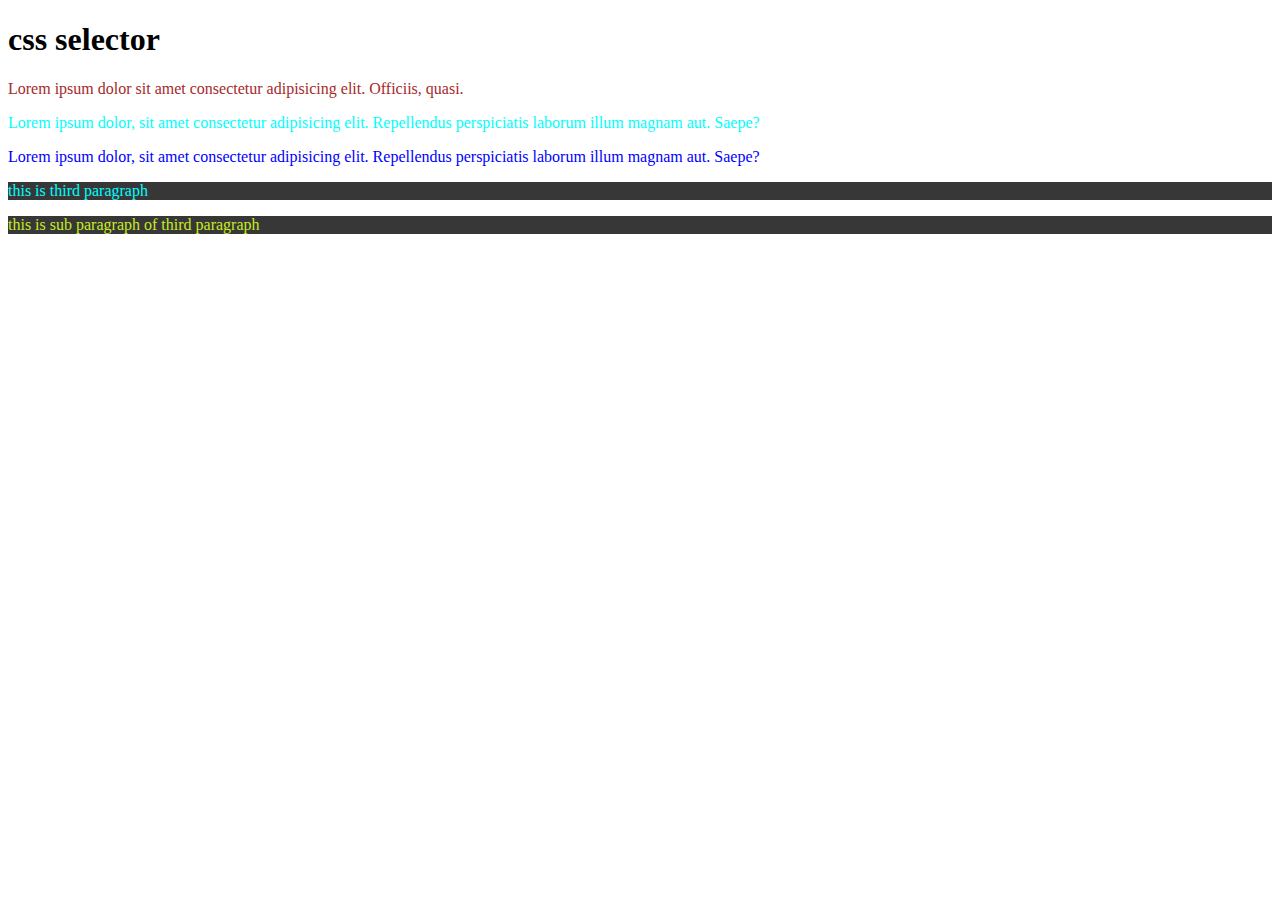
<file: cssSelectors/index.html>
<!DOCTYPE html>
<html lang="en">
  <head>
    <meta charset="UTF-8" />
    <meta http-equiv="X-UA-Compatible" content="IE=edge" />
    <meta name="viewport" content="width=device-width, initial-scale=1.0" />
    <title>Document</title>
  </head>
  <style>
    p {
      color: brown;
    }

    div > p {
      color: aqua;
    }

    #greenElement {
      color: blue;
    }

    .color1 {
      background: #000000c8;
    }

    .color2 {
      color: rgb(199, 236, 31);
    }
  </style>
  <body>
    <h1>css selector</h1>
    <p>
      Lorem ipsum dolor sit amet consectetur adipisicing elit. Officiis, quasi.
    </p>
    <div>
      <p>
        Lorem ipsum dolor, sit amet consectetur adipisicing elit. Repellendus
        perspiciatis laborum illum magnam aut. Saepe?
      </p>
    </div>
    <div>
      <p id="greenElement">
        Lorem ipsum dolor, sit amet consectetur adipisicing elit. Repellendus
        perspiciatis laborum illum magnam aut. Saepe?
      </p>
    </div>
    <div>
      <p class="color1">this is third paragraph</p>
      <p class="color1 color2">this is sub paragraph of third paragraph</p>
    </div>
  </body>
</html>
</file>
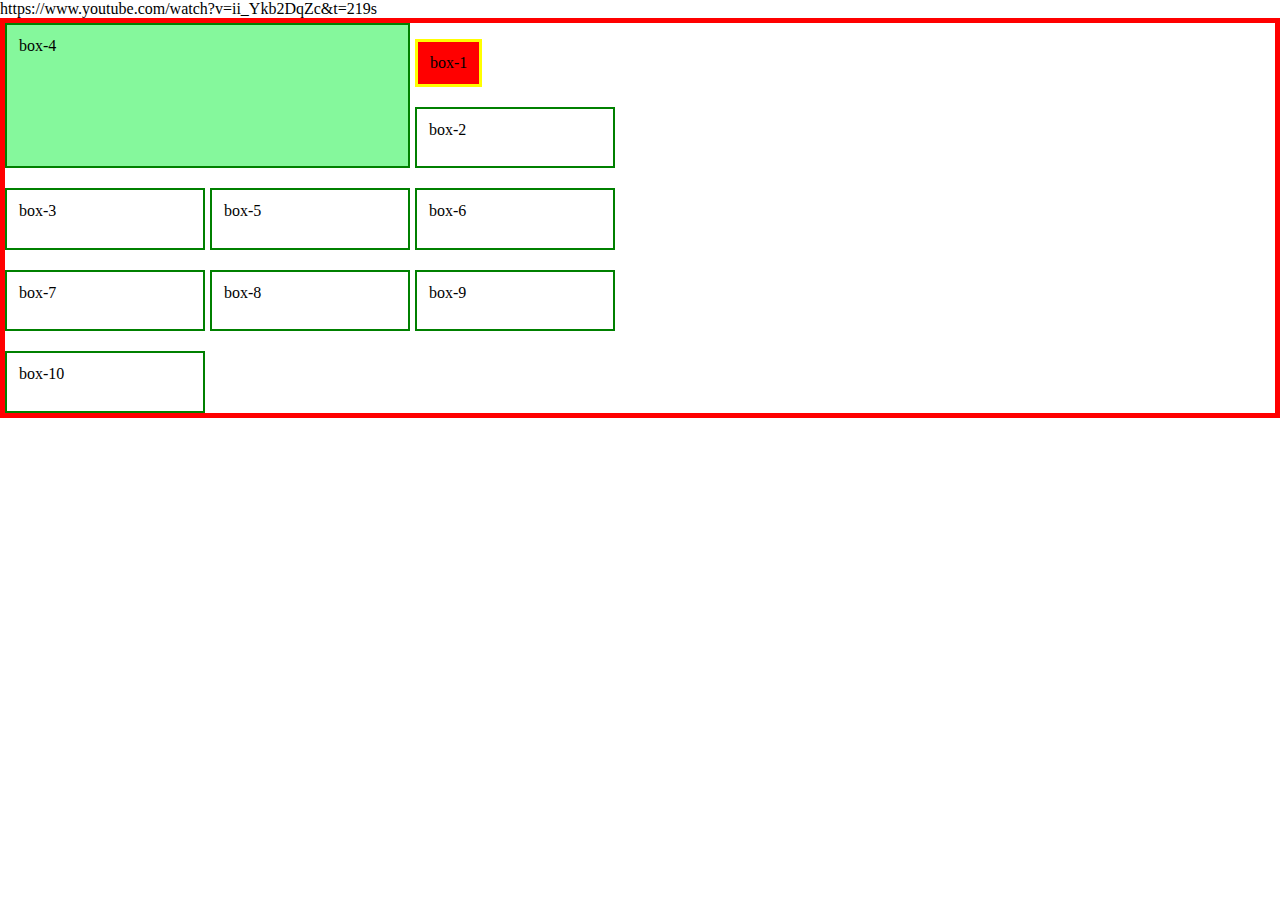
<file: grid/index.html>
<!DOCTYPE html>
<html lang="en">
  <head>
    <meta charset="UTF-8" />
    <meta http-equiv="X-UA-Compatible" content="IE=edge" />
    <meta name="viewport" content="width=device-width, initial-scale=1.0" />
    <title>Document</title>
  </head>
  <style>
    /*
    All CSS Grid Properties
Property	Description
column-gap	Specifies the gap between the columns
gap	A shorthand property for the row-gap and the column-gap properties
grid	A shorthand property for the grid-template-rows, grid-template-columns, grid-template-areas, grid-auto-rows, grid-auto-columns, and the grid-auto-flow properties
grid-area	Either specifies a name for the grid item, or this property is a shorthand property for the grid-row-start, grid-column-start, grid-row-end, and grid-column-end properties
grid-auto-columns	Specifies a default column size
grid-auto-flow	Specifies how auto-placed items are inserted in the grid
grid-auto-rows	Specifies a default row size
grid-column	A shorthand property for the grid-column-start and the grid-column-end properties
grid-column-end	Specifies where to end the grid item
grid-column-gap	Specifies the size of the gap between columns
grid-column-start	Specifies where to start the grid item
grid-gap	A shorthand property for the grid-row-gap and grid-column-gap properties
grid-row	A shorthand property for the grid-row-start and the grid-row-end properties
grid-row-end	Specifies where to end the grid item
grid-row-gap	Specifies the size of the gap between rows
grid-row-start	Specifies where to start the grid item
grid-template	A shorthand property for the grid-template-rows, grid-template-columns and grid-areas properties
grid-template-areas	Specifies how to display columns and rows, using named grid items
grid-template-columns	Specifies the size of the columns, and how many columns in a grid layout
grid-template-rows	Specifies the size of the rows in a grid layout
row-gap	Specifies the gap between the grid rows
    */
    * {
      padding: 0;
      margin: 0;
      box-sizing: border-box;
    }

    /* parent grid element */
    .container {
      height: 400px;
      border: 5px solid red;
      display: grid;
      row-gap: 20px;
      column-gap: 5px;
      /* providing the no.of columns and their width */
      grid-template-columns: 200px 200px 200px;
      /* defining the custom -two rows height  */
      /* grid-template-rows: 100px 90px; */
      /* defining the height of remaining rows */
      /* grid-auto-rows: 50px; */
      /* justify-content: center; */
      /* align-content: center; */
      /* align-items: center; */
    }

    /* child grid element */
    .box {
      border: 2px solid green;
      padding: 12px;
    }

    /* applying properties to a specific  grid children */
    #box-1 {
      background-color: red;
      border: 3px solid yellow;
      /* positioning on the horizontal axis */
      justify-self: start;
      /* positioning on the vertical axis */
      align-self: end;
    }

    #box-7 {
      /* background-color: #6cf509; */
      /* grid-column-start: 1; */
      /* grid-column-end: 3; */
      /* short hand property for above two line _ jus give start position then end position  */
      /* grid-column: 1/3; */
      /* to start from initial till end column */
      /* grid-column: 1/-1; */
    }

    #box-10 {
      /* background-color: #fed28b; */
      /* grid-column: -1/2; */
    }

    #box-3 {
      /* background-color: #fed28b; */
      /* grid-row: 1/3; */
    }

    #box-4 {
      background-color: #85f89c;
      grid-area: 1/1/3/3;
    }
  </style>
  <body>
    https://www.youtube.com/watch?v=ii_Ykb2DqZc&t=219s
    <div class="container">
      <div class="box" id="box-1">box-1</div>
      <div class="box" id="box-2">box-2</div>
      <div class="box" id="box-3">box-3</div>
      <div class="box" id="box-4">box-4</div>
      <div class="box" id="box-5">box-5</div>
      <div class="box" id="box-6">box-6</div>
      <div class="box" id="box-7">box-7</div>
      <div class="box" id="box-8">box-8</div>
      <div class="box" id="box-9">box-9</div>
      <div class="box" id="box-10">box-10</div>
    </div>
  </body>
</html>
</file>
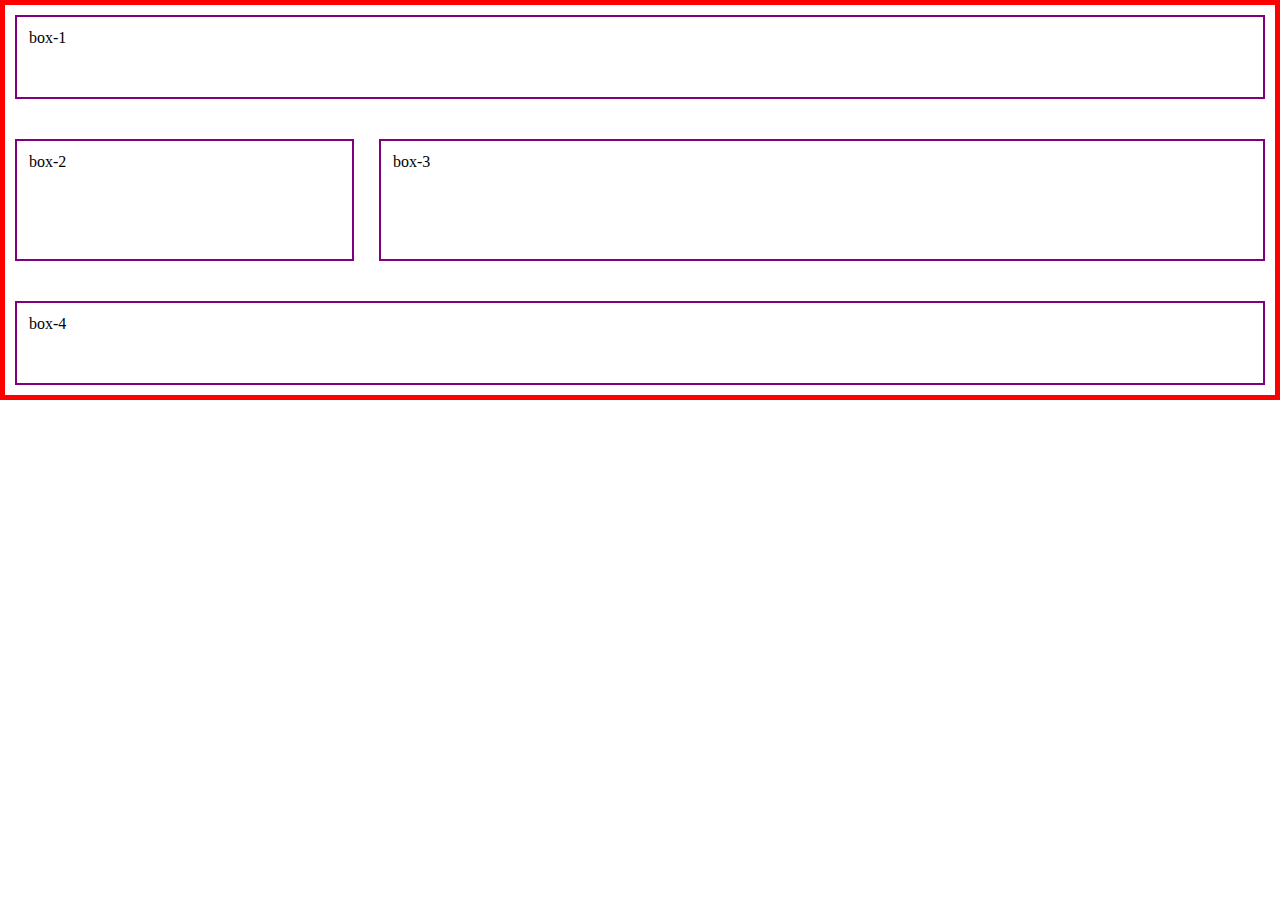
<file: gridTemplateArea/index.html>
<!DOCTYPE html>
<html lang="en">
  <head>
    <meta charset="UTF-8" />
    <meta http-equiv="X-UA-Compatible" content="IE=edge" />
    <meta name="viewport" content="width=device-width, initial-scale=1.0" />
    <title>Document</title>
  </head>
  <style>
    * {
      padding: 0;
      margin: 0;
      box-sizing: border-box;
    }

    /* parent grid element */
    .container {
      height: 400px;
      border: 5px solid red;
      display: grid;
      row-gap: 20px;
      column-gap: 5px;
      /* providing the no.of columns and their width */
      grid-template-areas:
        'header header header header'
        'sidebar main  main  main'
        'sidebar main main main'
        'footer footer footer footer';
    }

    /* child grid element */
    .box {
      border: 2px solid purple;
      margin: 10px;
      padding: 12px;
    }

    #box-1 {
      grid-area: header;
    }
    #box-2 {
      grid-area: sidebar;
    }
    #box-3 {
      grid-area: main;
    }
    #box-4 {
      grid-area: footer;
    }
  </style>
  <body>
    <div class="container">
      <div class="box" id="box-1">box-1</div>
      <div class="box" id="box-2">box-2</div>
      <div class="box" id="box-3">box-3</div>
      <div class="box" id="box-4">box-4</div>
    </div>
  </body>
</html>
</file>
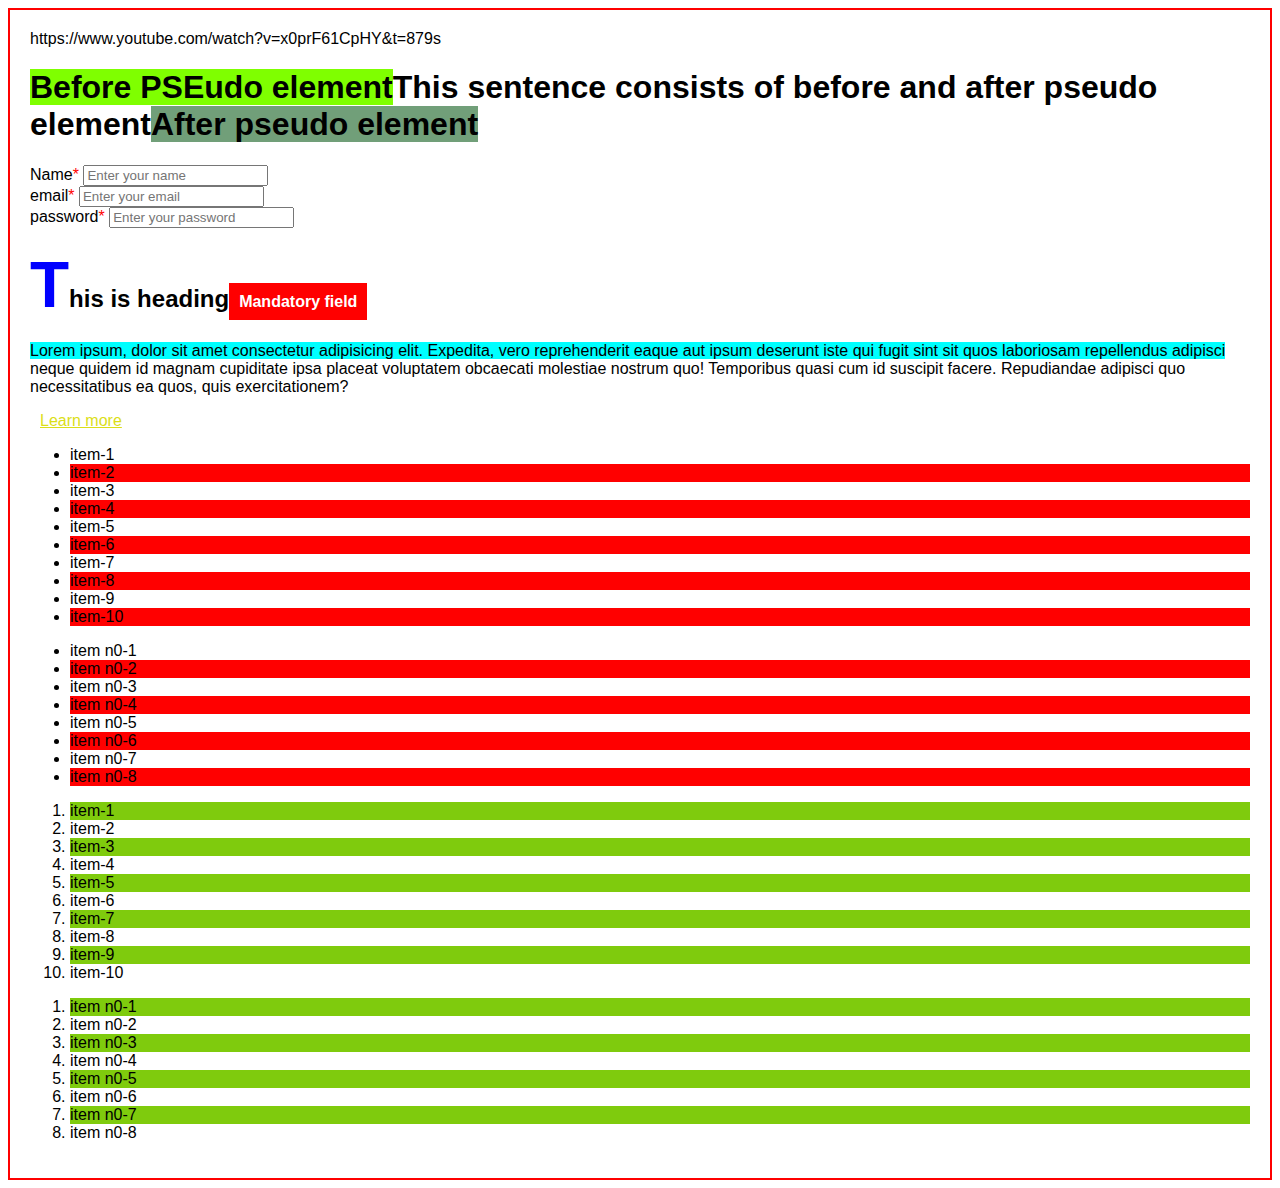
<file: PseudoElementsAndPseudoClasses/index.html>
<!DOCTYPE html>
<html lang="en">
  <head>
    <meta charset="UTF-8" />
    <meta http-equiv="X-UA-Compatible" content="IE=edge" />
    <meta name="viewport" content="width=device-width, initial-scale=1.0" />
    <title>Document</title>
  </head>
  <style>
    body {
      border: 2px SOlid red;
      padding: 20px;
      font-family: 'Lucida Sans', 'Lucida Sans Regular', 'Lucida Grande',
        'Lucida Sans Unicode', Geneva, Verdana, sans-serif;
    }

    /* some pseudo classes are */

    .primary-btn:hover {
      background-color: black;
      color: red;
    }

    .primary-btn:link {
      color: rgb(219, 222, 24);
      padding: 10px;
    }

    .primary-btn:visited {
      color: orange;
    }

    /* whenever someone click on the button then trigger something that's why we use active pseudo class which let us know that button has been clicked */
    .primary-btn:active {
      background-color: rgb(17, 140, 241);
      color: black;
      border: 3px dotted pink;
    }

    /* to get the first child of any parent container we can apply pseudo classes */

    /* ul li:first-child {
      background-color: aquamarine;
    } */

    /* similarly to get the last child of any particular parent element */
    /* ul li:last-child {
      background-color: violet;
    } */

    /* similarly to get the nth child of any particular parent element */
    /* nth -child formula: An+B
    here n=0,1,2,3,4,5,...
    if we provide only one value then it will be treated as B.
    you can give both A,B value
    */

    /* let's take B=4 value then A will be treated as 0
    An+B => 0*n+4 = 4
     here n=0,1,2,3,4,5,...
    */
    /* ul li:nth-child(4) {
      background-color: brown;
    } */

    /* to define A */
    /* An+B=> 2*n+0=>2n  */
    ul li:nth-child(2n) {
      /* provided only A value that's why it is considering B as 0 automatically */

      /* here 2n means we have selected all the even positions 
       here n=0,1,2,3,4,5,...
      */
      background-color: red;
    }
    ul li:nth-child(3n) {
      /* background-color: blue; */
    }

    /* to define A and B*/
    /* An+B=> 2*n+1=> here n=0,1,2,3,4,...  */
    ol > li:nth-child(2n + 1) {
      background-color: #7fcb0d;
    }

    /* some pseudo elements are: */

    h2::first-letter {
      font-size: 4rem;
      color: blue;
      text-transform: uppercase;
    }

    /* whenever selecting items this property will be applied */
    ::selection {
      background-color: black;
      color: chartreuse;
    }

    P::first-line {
      background-color: aqua;
    }

    /* Before and After pseudo elements */
    h1::before {
      content: 'Before PSEudo element';
      background-color: chartreuse;
    }
    h1::after {
      content: 'After pseudo element';
      background-color: #719f79;
    }

    form > label::before {
      content: '*';
      background-color: chartreuse;
    }

    .required::after {
      content: '*';
      color: red;
    }

    .important::after {
      content: 'Mandatory field';
      background-color: red;
      color: white;
      font-size: 1rem;
      padding: 10px;
    }
  </style>
  <body>
    https://www.youtube.com/watch?v=x0prF61CpHY&t=879s
    <main>
      <h1>This sentence consists of before and after pseudo element</h1>

      <form>
        <div>
          <label class="required">Name</label>
          <input class="important" type="text" placeholder="Enter your name" />
        </div>
        <div>
          <label class="required">email</label>
          <input type="email" placeholder="Enter your email" />
        </div>
        <div>
          <label class="required">password</label>
          <input type="password" placeholder="Enter your password" />
        </div>
      </form>
      <h2 class="important">this is heading</h2>
      <p>
        Lorem ipsum, dolor sit amet consectetur adipisicing elit. Expedita, vero
        reprehenderit eaque aut ipsum deserunt iste qui fugit sint sit quos
        laboriosam repellendus adipisci neque quidem id magnam cupiditate ipsa
        placeat voluptatem obcaecati molestiae nostrum quo! Temporibus quasi cum
        id suscipit facere. Repudiandae adipisci quo necessitatibus ea quos,
        quis exercitationem?
      </p>
      <a class="primary-btn" href="#">Learn more</a>
      <ul>
        <li>item-1</li>
        <li>item-2</li>
        <li>item-3</li>
        <li>item-4</li>
        <li>item-5</li>
        <li>item-6</li>
        <li>item-7</li>
        <li>item-8</li>
        <li>item-9</li>
        <li>item-10</li>
      </ul>
      <ul>
        <li>item n0-1</li>
        <li>item n0-2</li>
        <li>item n0-3</li>
        <li>item n0-4</li>
        <li>item n0-5</li>
        <li>item n0-6</li>
        <li>item n0-7</li>
        <li>item n0-8</li>
      </ul>
      <ol>
        <li>item-1</li>
        <li>item-2</li>
        <li>item-3</li>
        <li>item-4</li>
        <li>item-5</li>
        <li>item-6</li>
        <li>item-7</li>
        <li>item-8</li>
        <li>item-9</li>
        <li>item-10</li>
      </ol>
      <ol>
        <li>item n0-1</li>
        <li>item n0-2</li>
        <li>item n0-3</li>
        <li>item n0-4</li>
        <li>item n0-5</li>
        <li>item n0-6</li>
        <li>item n0-7</li>
        <li>item n0-8</li>
      </ol>
    </main>
  </body>
</html>
</file>
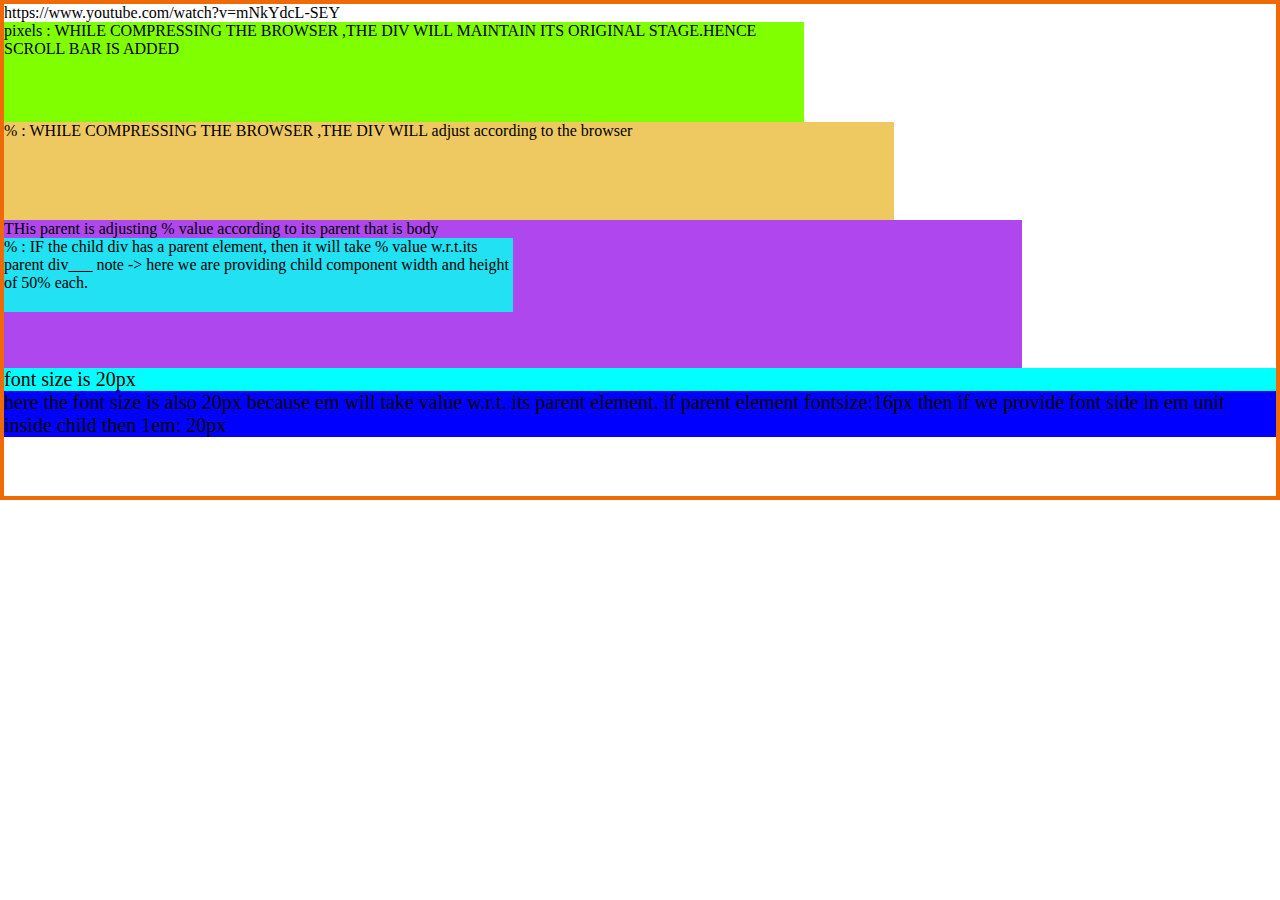
<file: Units/index.html>
<!DOCTYPE html>
<html lang="en">
  <head>
    <meta charset="UTF-8" />
    <meta http-equiv="X-UA-Compatible" content="IE=edge" />
    <meta name="viewport" content="width=device-width, initial-scale=1.0" />
    <title>Document</title>
  </head>
  <style>
    * {
      margin: 0;
      padding: 0;
      box-sizing: border-box;
    }

    body {
      border: 4px solid rgb(239, 106, 5);
      height: 500px;
    }
    #div-1 {
      height: 100px;
      width: 800px;
      background-color: rgb(128, 255, 0);
    }
    #div-2 {
      height: 20%;
      width: 70%;
      background-color: rgb(238, 201, 98);
    }
    #parent {
      height: 30%;
      width: 80%;
      background-color: rgb(174, 71, 238);
    }
    #div-3 {
      height: 50%;
      width: 50%;
      background-color: rgb(34, 225, 242);
    }

    #div-4 {
      background-color: cyan;
      font-size: 20px;
    }
    #div-5 {
      background-color: blue;
      font-size: 1em;
    }
  </style>
  <body>
    https://www.youtube.com/watch?v=mNkYdcL-SEY
    <div id="div-1">
      pixels : WHILE COMPRESSING THE BROWSER ,THE DIV WILL MAINTAIN ITS ORIGINAL
      STAGE.HENCE SCROLL BAR IS ADDED
    </div>
    <div id="div-2">
      % : WHILE COMPRESSING THE BROWSER ,THE DIV WILL adjust according to the
      browser
    </div>
    <div id="parent">
      THis parent is adjusting % value according to its parent that is body
      <div id="div-3">
        % : IF the child div has a parent element, then it will take % value
        w.r.t.its parent div___ note -> here we are providing child component
        width and height of 50% each.
      </div>
    </div>
    <div id="div-4">
      font size is 20px
      <div id="div-5">
        here the font size is also 20px because em will take value w.r.t. its
        parent element. if parent element fontsize:16px then if we provide font
        side in em unit inside child then 1em: 20px
      </div>
    </div>
  </body>
</html>
</file>
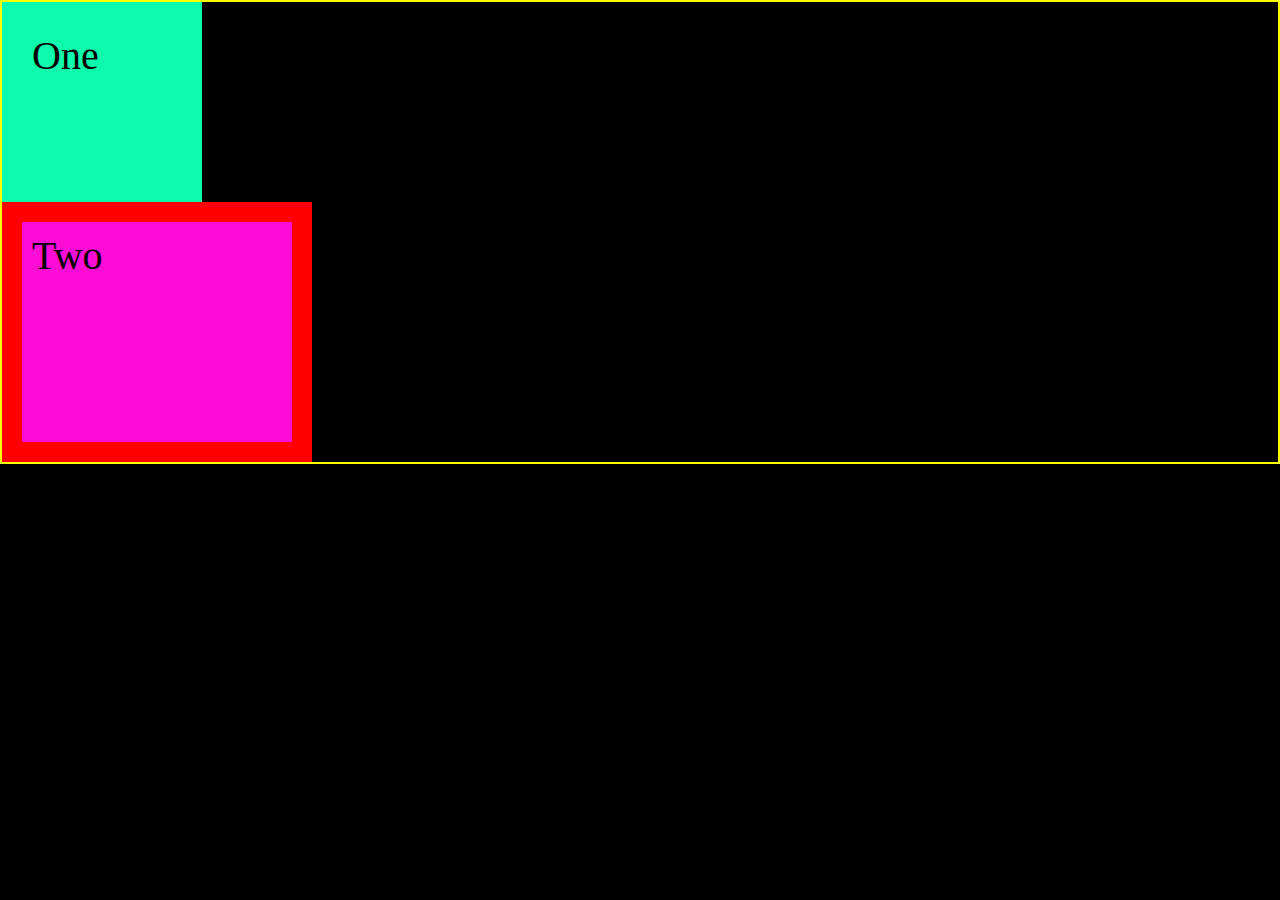
<file: boxModel/webDevSimplifiedYoutube/index.html>
<!DOCTYPE html>
<html lang="en">
  <head>
    <meta charset="UTF-8" />
    <meta http-equiv="X-UA-Compatible" content="IE=edge" />
    <meta name="viewport" content="width=device-width, initial-scale=1.0" />
    <link rel="stylesheet" href="./index.css" />
    <title>Document</title>
  </head>
  <body>
    <div class="box-one box">One</div>
    <div class="box-two box">Two</div>
  </body>
</html>
</file>
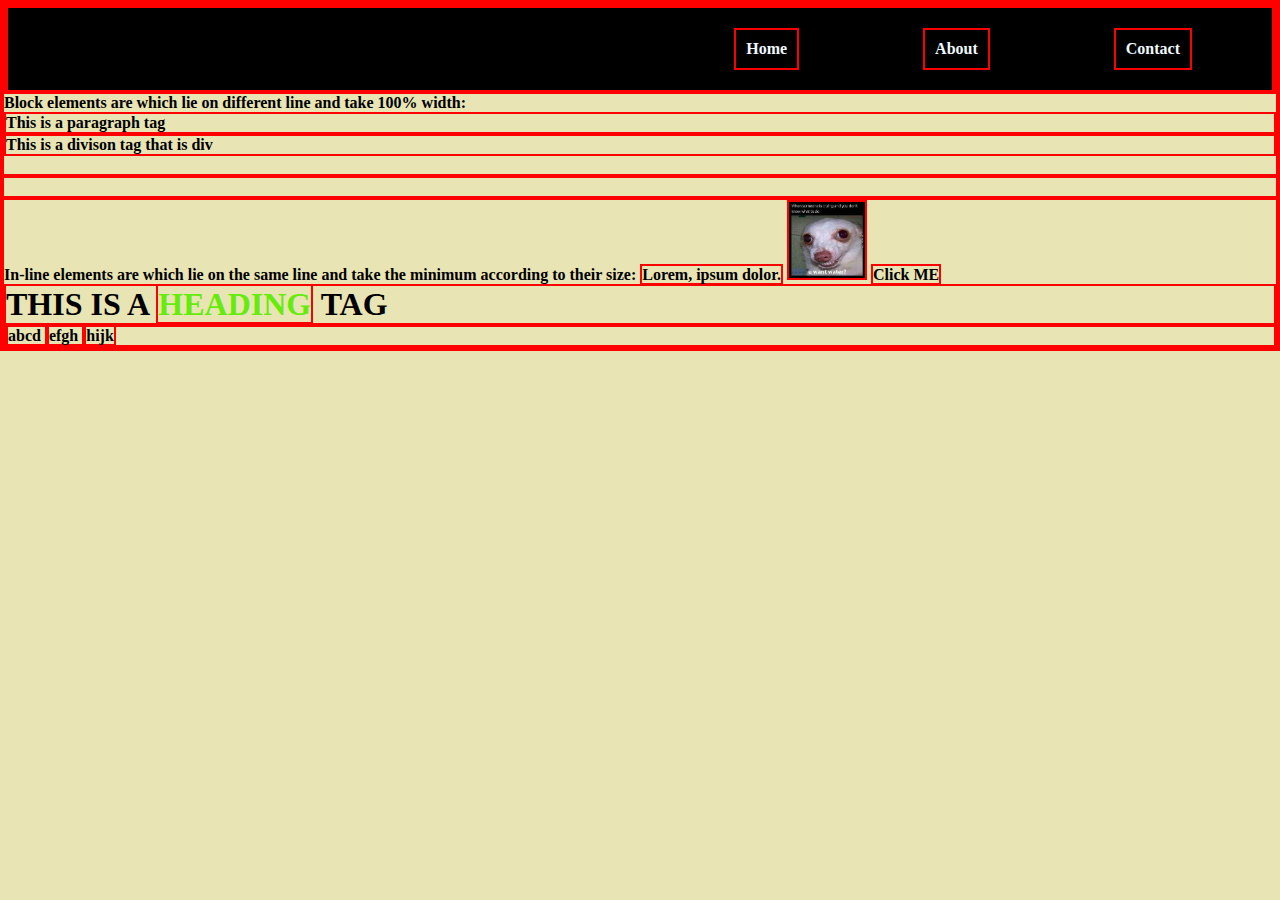
<file: display/webDevSimplified/index.html>
<!DOCTYPE html>
<html lang="en">
  <head>
    <meta charset="UTF-8" />
    <meta http-equiv="X-UA-Compatible" content="IE=edge" />
    <meta name="viewport" content="width=device-width, initial-scale=1.0" />
    <title>Document</title>
    <style>
      /* 
by default div has {display:block} property where it covers entire width 

Css stntax...
display: value;

Property Values are ...
inline	Displays an element as an inline element (like <span>). Any height and width properties will have no effect	
block	Displays an element as a block element (like <p>). It starts on a new line, and takes up the whole width	
contents	Makes the container disappear, making the child elements children of the element the next level up in the DOM	
flex	Displays an element as a block-level flex container	
grid	Displays an element as a block-level grid container	
inline-block	Displays an element as an inline-level block container. The element itself is formatted as an inline element, but you can apply height and width values	
inline-flex	Displays an element as an inline-level flex container	
inline-grid	Displays an element as an inline-level grid container	
inline-table	The element is displayed as an inline-level table	
list-item	Let the element behave like a <li> element	
run-in	Displays an element as either block or inline, depending on context	
table	Let the element behave like a <table> element	
table-caption	Let the element behave like a <caption> element	
table-column-group	Let the element behave like a <colgroup> element	
table-header-group	Let the element behave like a <thead> element	
table-footer-group	Let the element behave like a <tfoot> element	
table-row-group	Let the element behave like a <tbody> element	
table-cell	Let the element behave like a <td> element	
table-column	Let the element behave like a <col> element	
table-row	Let the element behave like a <tr> element	
none	The element is completely removed	
initial	Sets this property to its default value. Read about initial	
inherit	Inherits this property from its parent element.
*/
      * {
        padding: 0;
        margin: 0;
        font-weight: 800;
        border: 2px solid red;
        box-sizing: border-box;
      }
      body {
        background-color: #e9e4b4;
        font-family: Cambria, Cochin, Georgia, Times, 'Times New Roman', serif;
      }


      li{
        display: inline-block;
        padding: 10px;
        margin: 0px 60px;
        
      }

      li:hover{
        cursor: pointer;
        color: blue;
      }

      img {
        height: 80px;
      }

      #s {
        color: #66ec0c;
      }

      .set {
        display: inline;
      }

      ul{
        text-align: end;
        padding: 20px;
        background-color: black;
        color: aliceblue;
      }

     
    </style>
  </head>
  <body>

<nav>
  <ul>
    <li>Home</li>
    <li>About</li>
    <li>Contact</li>
  </ul>
</nav>


    Block elements are which lie on different line and take 100% width:

    <p>This is a paragraph tag</p>
    <div>This is a divison tag that is div</div>
    <br />
    <hr />
    <br />
    <hr />
    In-line elements are which lie on the same line and take the minimum
    according to their size:
    <span>Lorem, ipsum dolor.</span>
    <img
      src="[data-uri]"
    />
    <a src="www.google.com">Click ME</a>
    <h1>THIS IS A <span id="s">HEADING</span> TAG</h1>
    <div><p class="set">abcd</li>
      <p class="set">efgh</li>
      <p class="set">hijk</li></div>
    
  </body>
</html>
</file>
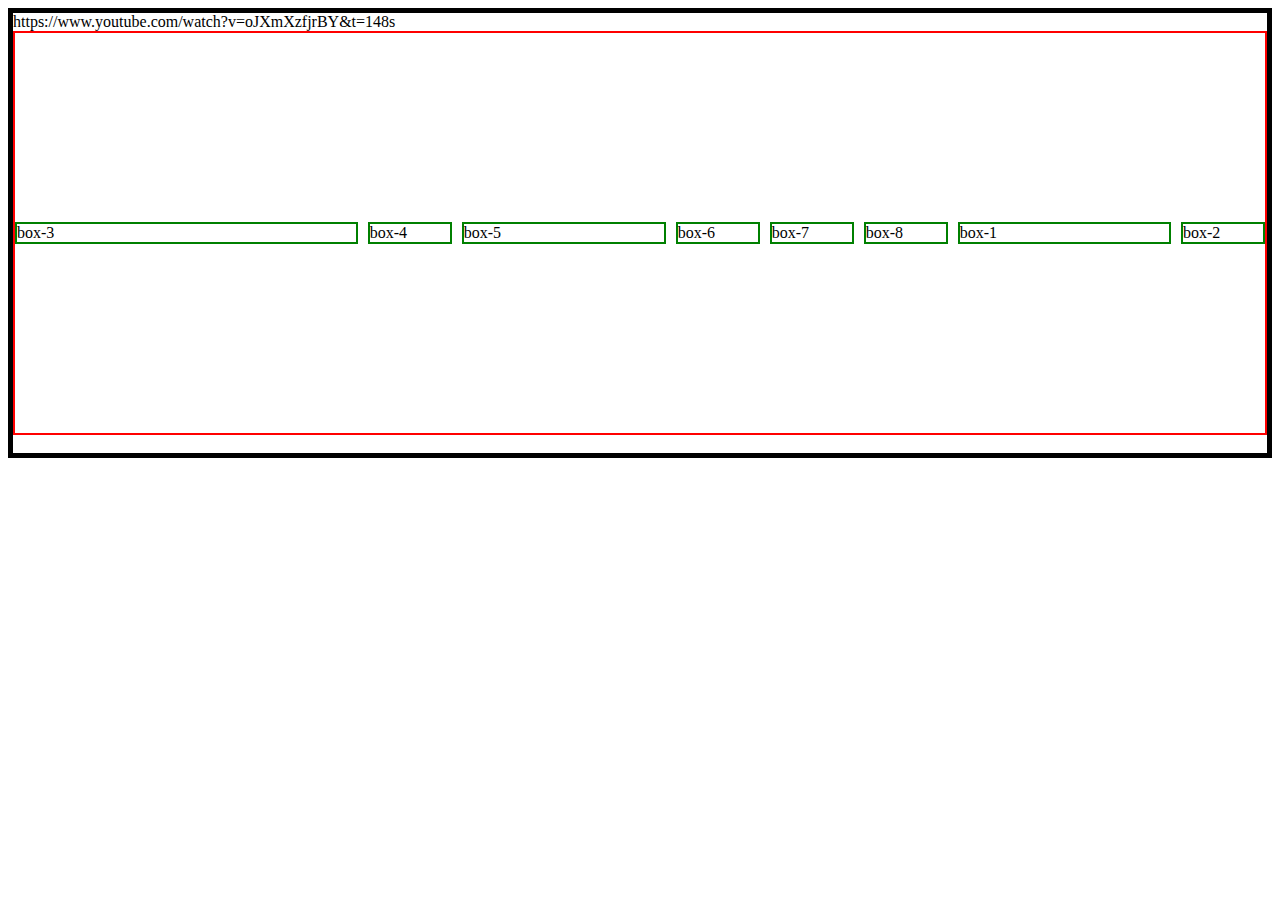
<file: flexbox/codingShuttleByAnujYoutube/index.html>
<!DOCTYPE html>
<html lang="en">
  <head>
    <meta charset="UTF-8" />
    <meta http-equiv="X-UA-Compatible" content="IE=edge" />
    <meta name="viewport" content="width=device-width, initial-scale=1.0" />
    <style>
      body {
        border: 5px solid black;
        box-sizing: border-box;
        height: 450px;
      }

      .container {
        border: 2px solid red;
        height: 400px;
        display: flex;
        /* flex-direction: column; */
        /* flex-wrap: wrap;*/
        gap: 10px;
        flex-flow: wrap row;
        /* justify-content: space-around;
         */
        /* justify-content: space-between; */
        /* justify-content: flex-end; */
        justify-content: center;
        align-items: center;
        /* align-items: flex-end; */
        /* align-items: flex-start; */
        align-content: space-evenly;
      }

      /*


align-items->to centre our box we use the align items property to align our item on the cross-axis,that is the block axis running vertically

justify-content --> to align the items on the main axis, that is inline axis running horizontally

main-axis (justify-content)
________________
________________
|               |  |
|               |  | cross-axis(align-items)
|_______________|  |

note:whenever user set display:flex then by default 
the divs are displayed on the main-axis(horizontally) 
hence to make it in vertically use flex-direction:column

The justify-content property aligns the flexible container's items when the items do not use all available space on the main-axis (horizontally).

Tip: Use the align-items property to align the items vertically.

Note: The justify-content property can also be used on a grid container to align grid items in the inline direction. For pages in English, inline direction is left to right and block direction is downward.

justify-content: flex-start|flex-end|center|space-between|space-around|space-evenly|initial|inherit;

Property Values
Value	: Description
flex-start	Default value. Items are positioned at the beginning of the container	
flex-end	Items are positioned at the end of the container	
center	Items are positioned in the center of the container	
space-between	Items will have space between them	
space-around	Items will have space before, between, and after them	
space-evenly	Items will have equal space around them
initial	Sets this property to its default value. Read about initial	
inherit	Inherits this property from its parent element. 

The justify-items property is set on the grid container to give child elements (grid items) alignment in the inline direction.

For pages in English, inline direction is left to right and block direction is downward.

For this property to have any alignment effect, the grid items need available space around themselves in the inline direction.

Tip: To align grid items in block direction instead of inline direction, use align-items property.

justify-items: legacy|normal|stretch|positional alignment|overflow-alignment|baseline alignment|initial|inherit;


Value	: Description
legacy	Default value. Grid items with justify-self value 'auto' only inherits grid container justify-items property value if it starts with 'legacy'. It exists to implement the legacy alignment behavior of HTML's 〈center〉 element and align attribute.	
normal	Dependant on layout context, but similar to 'stretch' for grid layout	
stretch	Stretches to fill the grid cell if inline-size (width) is not set.	
start	Align items at the start in the inline direction	
left	Align items to the left	
center	Align items to the center	
end	Align items at the end in the inline direction	
right	Align items to the right	
overflow-alignment	
'safe' sets alignment of the item to 'start' if the content overflows
'unsafe' keeps the alignment value regardless of wether or not the item content overflows
baseline alignment	The element is aligned with the baseline of the parent.	
initial	Sets this property to its default value. Read about initial	
inherit	Inherits this property from its parent element.
      */

      .box {
        border: 2px solid green;
        width: 80px;
      }

      #box-1 {
        order: 1;
        flex-grow: 1;
      }

      #box-4 {
        /* to use below property ,then remove flex-wrap property from parent */
        flex-shrink: 4;
      }
      #box-5 {
        flex: 0 0 200px;
      }

      #box-2 {
        order: 2;
      }

      #box-3 {
        flex-grow: 2;
      }
    </style>
    <title>Document</title>
  </head>
  <body>
    https://www.youtube.com/watch?v=oJXmXzfjrBY&t=148s
    <div class="container">
      <!-- Emmet cheat sheet -->
      <!-- .container.box#box-${b0x-$}*8 -->
      <div class="box" id="box-1">box-1</div>
      <div class="box" id="box-2">box-2</div>
      <div class="box" id="box-3">box-3</div>
      <div class="box" id="box-4">box-4</div>
      <div class="box" id="box-5">box-5</div>
      <div class="box" id="box-6">box-6</div>
      <div class="box" id="box-7">box-7</div>
      <div class="box" id="box-8">box-8</div>
    </div>
  </body>
</html>
</file>
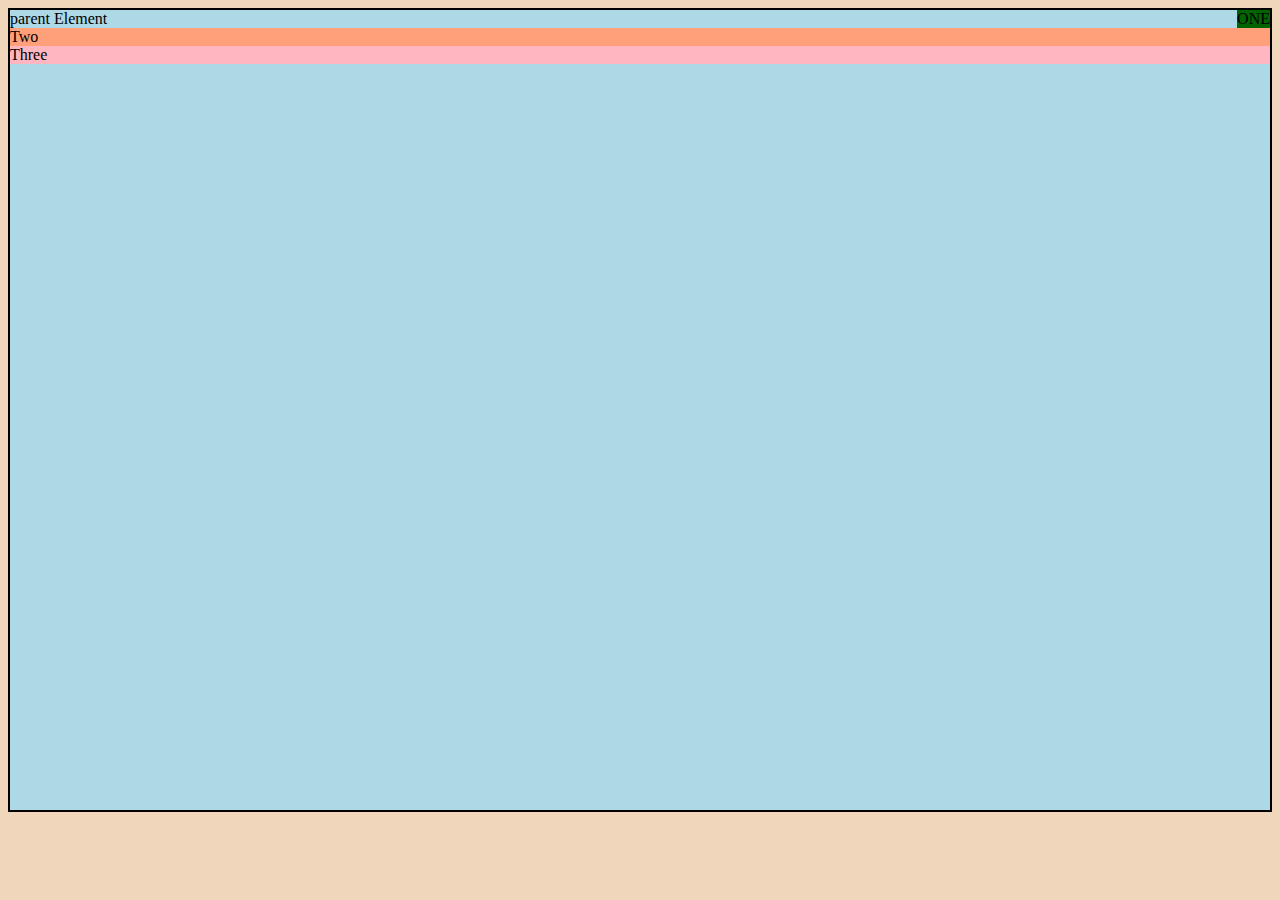
<file: position/webDevSimplifiedYoutube/index.html>
<!DOCTYPE html>
<html lang="en">
  <head>
    <meta charset="UTF-8" />
    <meta http-equiv="X-UA-Compatible" content="IE=edge" />
    <meta name="viewport" content="width=device-width, initial-scale=1.0" />
    <!-- css link -->
    <link rel="stylesheet" href="./style.css" />
    <title>positioning</title>
  </head>
  <body>
    <div class="parent">
      parent Element
      <div class="child-one child">ONE</div>
      <div class="child-two child">Two</div>
      <div class="child-three child">Three</div>
    </div>
  </body>
</html>
</file>
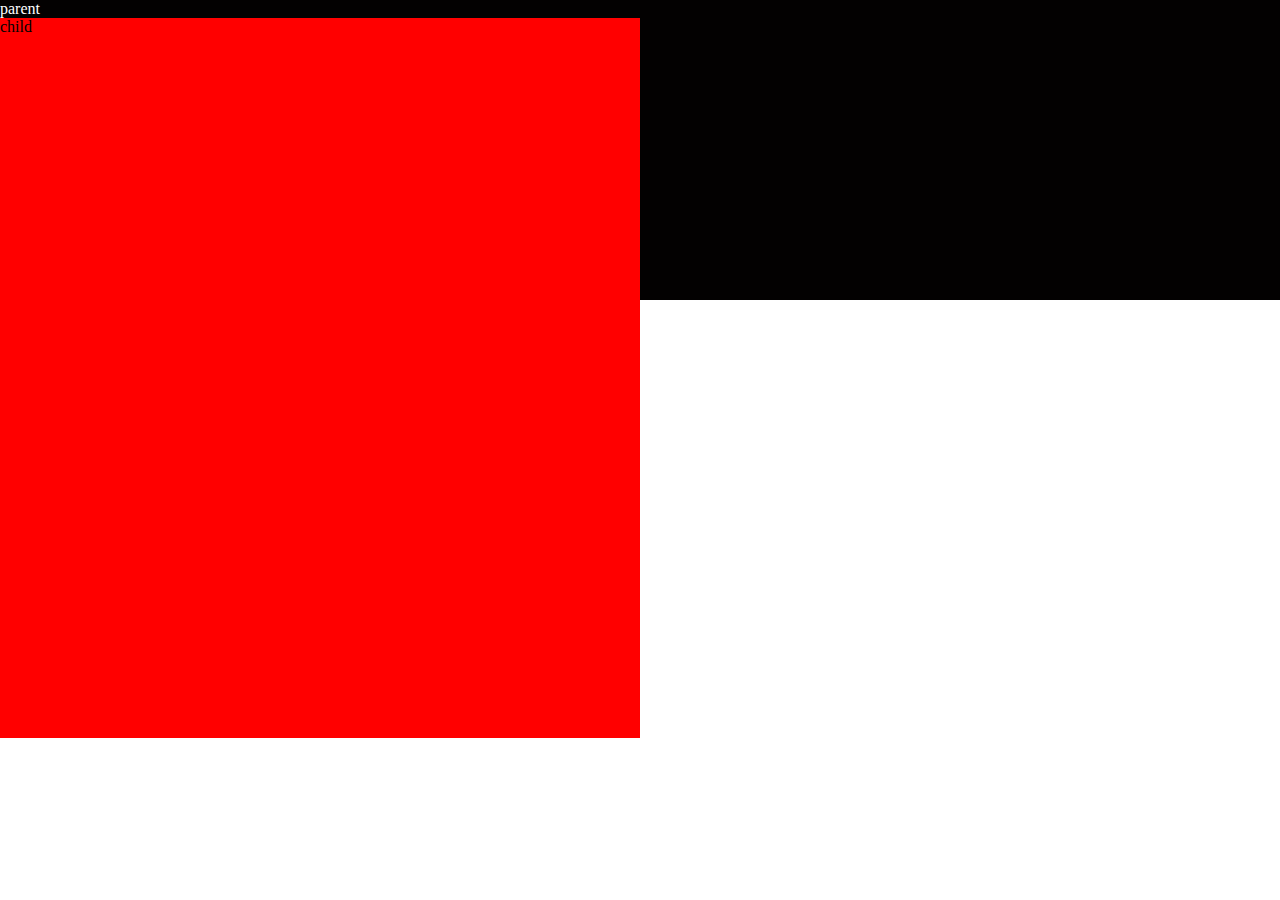
<file: Units/index2.html>
<!DOCTYPE html>
<html lang="en">
  <head>
    <meta charset="UTF-8" />
    <meta http-equiv="X-UA-Compatible" content="IE=edge" />
    <meta name="viewport" content="width=device-width, initial-scale=1.0" />
    <title>Document</title>
  </head>
  <style>
    * {
      margin: 0;
      padding: 0;
      box-sizing: border-box;
    }
    body {
      height: 100%;
      width: 100%;
    }
    #parent {
      height: 300px;
      width: 100%;
      background-color: #030101;
      color: white;
    }
    #child {
      background-color: red;
      height: 80vh;
      width: 50vw;
      color: black;
    }
  </style>
  <body>
    <div id="parent">
      parent
      <div id="child">child</div>
    </div>
  </body>
</html>
</file>
<file: boxModel/webDevSimplifiedYoutube/index.css>
* {
  padding: 0;
  margin: 0;
  font-size: 40px;
  background-color: black;
}
body {
  border: 2px solid yellow;
}
/*
PADDING:https://www.w3schools.com/css/css_boxmodel.asp

margin:https://www.w3schools.com/css/css_margin.asp

border:https://www.w3schools.com/css/css_border.asp

Without the CSS box-sizing Property:::
width + padding + border = actual width of an element
height + padding + border = actual height of an element

This means: When you set the width/height of an element, the element often appears bigger than you have set (because the element's border and padding are added to the element's specified width/height).

With the CSS box-sizing Property
The box-sizing property allows us to include the padding and border in an element's total width and height.

If you set box-sizing: border-box; on an element, padding and border are included in the width and height:

*/
.box-one {
  background-color: #0cfaab;
  width: 200px;
  height: 200px;
  padding: 30px;
  box-sizing: border-box;
}

.box-two {
  background-color: #fc0cd4;
  width: 250px;
  height: 200px;
  padding: 10px;
  border: 20px solid red;
}
</file>
<file: position/webDevSimplifiedYoutube/style.css>
* {
  /* background color area  is the ancestor of all teh element  */
  background-color: rgb(240, 215, 187);
  /* margin: 0; */
  padding: 0;
}
/* comments */

/* By default browser always gives us static position , if you want to change the element position then use css margin property */

/* position:relative ... you can position  your element anywhere including over the other element */

/* 
position:absolute -> this completely removes the element from the document flow[consecutive displaying of the element] .and every others element renders as they were before and they pretend like absolute element was not exist in the document flow.

-The element is positioned relative to its first positioned (not static) ancestor element
*/

/* 
IMPORTANT NOTES:
So, there are several types of positioning: static, relative, absolute, fixed, sticky, initial and inherit. First of all, let’s explain what all of these types mean.

Static - this is the default value, all elements are in order as they appear in the document.
Relative - the element is positioned relative to its normal position.
Absolute - the element is positioned absolutely to its first positioned parent.
Fixed - the element is positioned related to the browser window and ignores its parent element.(used in scrolling)
Sticky - the element is positioned based on the user’s scroll position.combination of both absolute and relative*/
.parent {
  background-color: lightblue;
  height: 800px;
  border: 2px solid black;
  position: relative;
  top: 0;
}

.child-one {
  background-color: darkgreen;
  position: absolute;
  top: 0;
  right: 0;
}
.child-two {
  background-color: lightsalmon;
  top: 0;
  position: sticky;
}
.child-three {
  background-color: lightpink;
}
</file>
